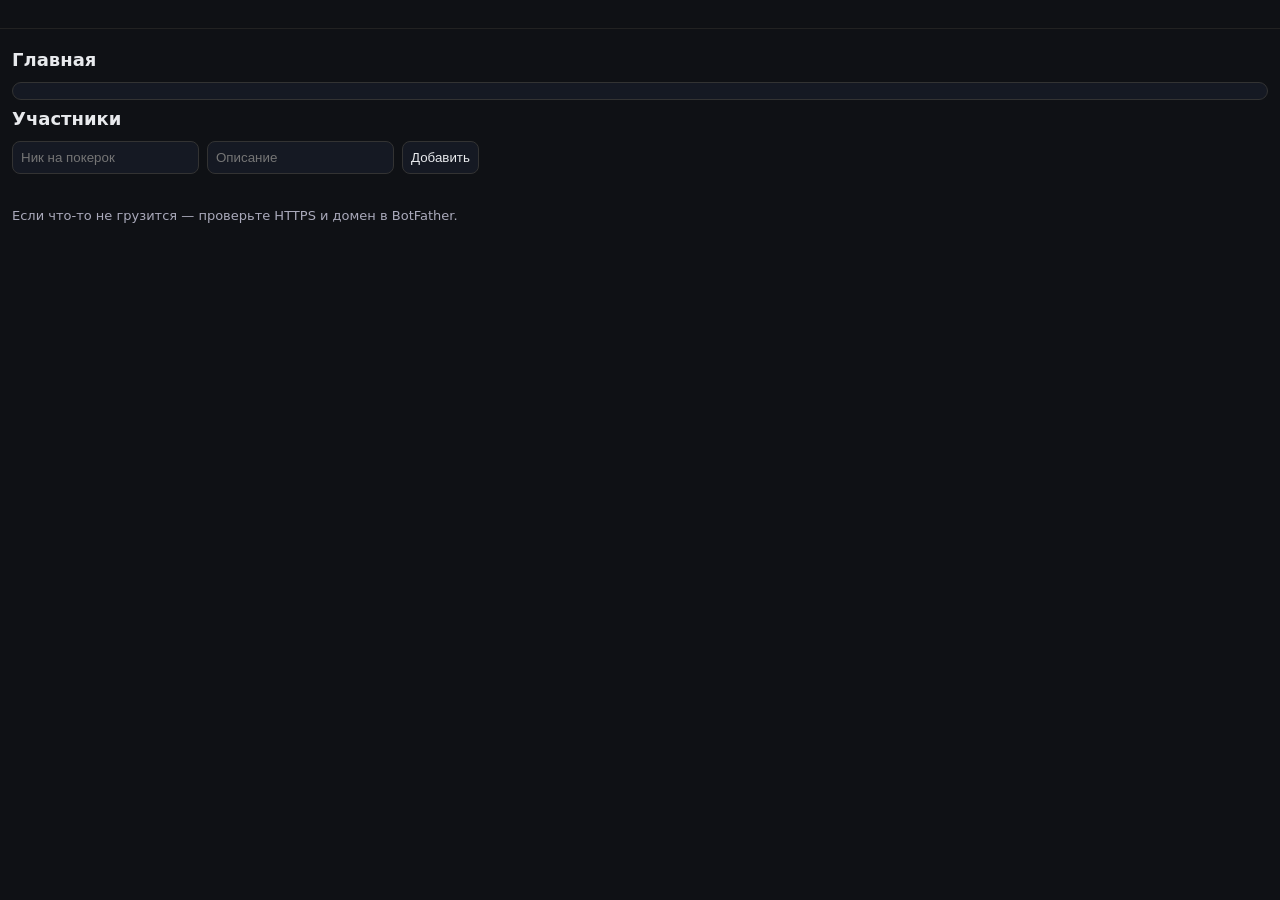
<file: static/webapp/index.html>
<!doctype html>
<html lang="ru">
  <head>
    <meta charset="utf-8" />
    <meta name="viewport" content="width=device-width, initial-scale=1" />
    <title>Управление колесом</title>
    <link rel="stylesheet" href="./style.css?v=20260626b" />
    <script src="https://telegram.org/js/telegram-web-app.js"></script>
  </head>
  <body>
    <div id="app">
      <header class="top">
        <div id="whoami" class="muted"></div>
        <nav id="tabs" class="tabs"></nav>
      </header>

      <main>
        <section id="tab-home" class="panel">
          <h2>Главная</h2>
          <div id="home-content" class="card"></div>
        </section>

        <section id="tab-participants" class="panel">
          <h2>Участники</h2>
          <form id="add-form" class="row" autocomplete="off">
            <input name="nick" placeholder="Ник на покерок" required autocomplete="off" />
            <input name="desc" placeholder="Описание" autocomplete="off" />
            <button id="add-submit" type="submit">Добавить</button>
            <button id="add-cancel-edit" type="button" class="hidden">Отмена</button>
          </form>
          <div id="plist" class="list list-participants"></div>
        </section>

        <section id="tab-hidden-participants" class="panel hidden">
          <h2>Скрытые участники</h2>
          <div id="hidden-plist" class="list list-participants"></div>
        </section>

        <section id="tab-wheel" class="panel hidden">
          <h2>Настройка колеса</h2>
          <div class="split">
            <div>
              <div class="h">Все участники</div>
              <div id="pool" class="drop"></div>
            </div>
            <div>
              <div class="h">Участники текущего колеса <span class="muted">— перетащите для смены номера</span></div>
              <div id="picked" class="drop"></div>
            </div>
          </div>
          <div class="row">
            <button id="add-all" type="button">Добавить всех</button>
            <button id="clear-all" type="button">Убрать все</button>
            <button id="save-draft" type="button">Сохранить состав</button>
            <span id="draft-status" class="muted"></span>
          </div>

          <div id="wheel-post-hint" class="muted" style="margin-bottom: 8px"></div>
          <div class="row">
            <button id="wheel-copy-list" type="button">Копировать список участников</button>
            <button id="wheel-send-preview" type="button">Отправить предварительный список</button>
          </div>

          <label>
            Кто занёс
            <select id="depositor"></select>
          </label>

          <div class="prizes-editor" id="prizes-editor">
            <div class="prizes-editor-label">Призы по раундам ($)</div>
            <div class="prizes-editor-head muted">
              <span>Раунд</span>
              <span>Сумма</span>
              <span></span>
            </div>
            <div class="prizes-rows"></div>
            <button type="button" class="prizes-add-row">+ Добавить раунд</button>
          </div>
          <label>
            Задержка перед стартом кручения (сек)
            <input id="announce_delay_sec" type="number" step="1" min="0" value="30" />
          </label>

          <div class="muted" style="margin-bottom: 8px">
            Уйдёт анонс со списком участников, затем одно видео (MP4) со всеми раундами и итоговое сообщение (в канал или чат — см. вкладку «Админ»).
          </div>
          <button id="spin" type="button" class="primary">Крутить колесо</button>
          <pre id="spin-log" class="log"></pre>
        </section>

        <section id="tab-wheel-silent" class="panel hidden">
          <h2>Колесо (режим тишины)</h2>
          <div class="muted" style="margin-bottom: 8px">
            В чат отправляется только анонс. Ники на колесе, победитель раунда — по центру.
          </div>
          <div class="split">
            <div>
              <div class="h">Все участники</div>
              <div id="pool-silent" class="drop"></div>
            </div>
            <div>
              <div class="h">Участники текущего колеса <span class="muted">— перетащите для смены номера</span></div>
              <div id="picked-silent" class="drop"></div>
            </div>
          </div>
          <div class="row">
            <button id="add-all-silent" type="button">Добавить всех</button>
            <button id="clear-all-silent" type="button">Убрать все</button>
            <button id="save-draft-silent" type="button">Сохранить состав</button>
            <span id="draft-status-silent" class="muted"></span>
          </div>

          <label>
            Кто занёс
            <select id="depositor-silent"></select>
          </label>

          <div class="prizes-editor" id="prizes-silent-editor">
            <div class="prizes-editor-label">Призы по раундам ($)</div>
            <div class="prizes-editor-head muted">
              <span>Раунд</span>
              <span>Сумма</span>
              <span></span>
            </div>
            <div class="prizes-rows"></div>
            <button type="button" class="prizes-add-row">+ Добавить раунд</button>
          </div>

          <div class="silent-wheel-wrap">
            <div class="silent-wheel-pointer">▼</div>
            <canvas id="silent-wheel-canvas" class="silent-wheel-canvas" aria-label="Колесо"></canvas>
            <div id="silent-wheel-center" class="silent-wheel-center hidden" aria-live="polite"></div>
          </div>
          <div id="silent-session-status" class="muted" style="margin-bottom: 6px; font-size: 13px"></div>
          <div id="silent-wheel-winner" class="silent-wheel-winner muted"></div>
          <div id="silent-wheel-results" class="list"></div>

          <div class="row silent-wheel-actions">
            <button id="silent-send-announce" type="button">Отправить анонс в чат</button>
            <button id="spin-silent" type="button" class="primary" disabled>Крутить колесо</button>
            <button id="silent-cancel-wheel" type="button" class="hidden">Отменить колесо</button>
            <button id="silent-send-results" type="button" disabled>Отправить результаты в чат</button>
          </div>
          <pre id="spin-silent-log" class="log"></pre>
        </section>

        <section id="tab-history" class="panel hidden">
          <h2>История колес</h2>
          <div class="row">
            <label>
              Период
              <select id="history-period">
                <option value="today" selected>Сегодня</option>
                <option value="cur_month">Текущий месяц</option>
                <option value="prev_month">Прошлый месяц</option>
                <option value="cur_year">Текущий год</option>
                <option value="prev_year">Прошлый год</option>
                <option value="all">Вся история</option>
              </select>
            </label>
          </div>
          <div id="history-list" class="list"></div>
        </section>

        <section id="tab-templates" class="panel hidden">
          <h2>Шаблоны сообщений</h2>
          <form id="templates-form" class="list">
            <label>
              Анонс колеса
              <textarea id="tpl-announce" rows="8"></textarea>
            </label>
            <label>
              Подпись под GIF раунда
              <textarea id="tpl-round-caption" rows="4"></textarea>
            </label>
            <label>
              Завершение колеса
              <textarea id="tpl-finish" rows="8"></textarea>
            </label>
            <div class="row">
              <button type="submit">Сохранить шаблоны</button>
              <button id="tpl-reset-defaults" type="button">Вернуть стандартные настройки</button>
            </div>
          </form>
          <div class="muted">
            Плейсхолдеры: {wheel_id}, {depositor}, {prize_pool}, {winners_count}, {prize_lines}, {round}, {winner}, {prize}, {winner_lines}
          </div>
        </section>

        <section id="tab-admins" class="panel hidden">
          <h2>Админ</h2>
          <p class="muted" style="margin:0 0 12px; font-size:13px">
            ID чата (<code>TARGET_CHAT_ID</code>) и канала (<code>WHEEL_CHANNEL_ID</code>) задаются только в
            <code>.env</code> на сервере. После правки — перезапуск <code>wheel-bot</code>.
            /stat и история — в чате, посты колеса — по галке ниже.
          </p>
          <div class="card" style="margin-bottom:12px">
            <div><strong>Куда постить колесо</strong></div>
            <label class="row" style="margin:10px 0 8px; cursor:pointer">
              <input id="wheel-post-to-channel" type="checkbox" checked />
              <span>Постить сообщения колеса в канал</span>
            </label>
            <p id="wheel-post-status" class="muted" style="margin:0 0 10px"></p>
            <div class="row">
              <button id="admin-test-channel" type="button">Тест в канал</button>
              <button id="admin-test-chat" type="button">Тест в чат</button>
            </div>
            <p class="muted" style="margin:8px 0 0; font-size:13px">
              Статистика (/stat) и история в WebApp привязаны к ID чата выше.
            </p>
          </div>
          <div id="admin-mgmt-block">
            <div class="card" style="margin-bottom:12px">
              <div><strong>Утренний дайджест</strong></div>
              <p class="muted" style="margin:8px 0 10px; font-size:13px">
                Утренняя сводка по блэкджеку (топ недели). По умолчанию выключена.
                Включить в личке superadmin: /morning_on · Статус: /features
              </p>
              <form id="morning-digest-form" class="list">
                <label class="row" style="margin:0 0 8px; cursor:pointer">
                  <input id="morning-digest-enabled" type="checkbox" />
                  <span>Включить утренний дайджест</span>
                </label>
                <label style="width:120px">
                  Час (МСК)
                  <input id="morning-digest-hour" type="number" min="0" max="23" step="1" />
                </label>
                <p id="morning-digest-status" class="muted" style="margin:4px 0 8px; font-size:13px"></p>
                <div class="row">
                  <button type="submit">Сохранить дайджест</button>
                  <button id="morning-digest-test" type="button">Тест генерации</button>
                </div>
              </form>
              <pre id="morning-digest-preview" class="log" style="margin-top:8px"></pre>
            </div>
            <h3>Управление админами</h3>
            <form id="admin-form" class="row">
              <input name="tid" placeholder="Telegram user id" inputmode="numeric" required />
              <button type="submit">Сделать админом</button>
            </form>
            <div id="alist" class="list"></div>
          </div>
        </section>
      </main>

      <footer class="muted">
        Если что-то не грузится — проверьте HTTPS и домен в BotFather.
      </footer>
    </div>

    <div id="boot-error" class="hidden">
      <p><strong>WebApp не запустился</strong></p>
      <p class="muted" data-boot-detail>
        Откройте через кнопку «🎡 Управление колесом» в личке у бота или меню «Колесо» слева внизу.
        Не открывайте ссылку в обычном браузере.
      </p>
    </div>

    <script src="./app.js?v=20260626b"></script>
  </body>
</html>
</file>
<file: static/webapp/style.css>
body {
  margin: 0;
  font-family: system-ui, -apple-system, Segoe UI, Roboto, Arial, sans-serif;
  background: #0f1115;
  color: #e8eaed;
}

header.top {
  position: sticky;
  top: 0;
  background: #0f1115;
  border-bottom: 1px solid #222;
  padding: 10px 12px;
}

.tabs {
  display: flex;
  gap: 8px;
  flex-wrap: wrap;
  margin-top: 8px;
}

.tabs button.tab-nav {
  border: 1px solid #346e5c;
  background: linear-gradient(180deg, #1f4038 0%, #182e2a 100%);
  color: #b8f0e4;
  padding: 8px 12px;
  border-radius: 8px;
  cursor: pointer;
  font-weight: 600;
}

.tabs button.tab-nav:hover {
  border-color: #4a9e88;
  color: #e8fff9;
}

.tabs button.tab-nav:not(:disabled):active {
  transform: scale(0.97);
  filter: brightness(0.92);
}

.tabs button.tab-nav.active {
  border-color: #5eead4;
  background: #245a52;
  color: #ffffff;
  box-shadow: 0 0 0 1px rgba(94, 234, 212, 0.35);
}

main {
  padding: 12px;
}

.panel.hidden {
  display: none;
}

h2 {
  margin: 8px 0 12px;
  font-size: 18px;
}

.home-fullscreen-block {
  margin-top: 14px;
  padding-top: 12px;
  border-top: 1px solid #2a3144;
}

.home-fullscreen-btn {
  width: 100%;
  margin-top: 0;
}

.home-fullscreen-hint {
  margin: 8px 0 0;
  font-size: 12px;
  line-height: 1.35;
}

.row {
  display: flex;
  gap: 8px;
  flex-wrap: wrap;
  align-items: center;
  margin-bottom: 10px;
}

input,
textarea,
select,
button {
  border-radius: 8px;
  border: 1px solid #333;
  background: #151923;
  color: #e8eaed;
  padding: 8px;
}

button {
  cursor: pointer;
  transition:
    transform 0.08s ease,
    filter 0.1s ease,
    background 0.12s ease,
    border-color 0.12s ease,
    box-shadow 0.12s ease;
  -webkit-tap-highlight-color: transparent;
}

button:not(:disabled):active {
  transform: scale(0.96);
  filter: brightness(0.9);
}

button:disabled {
  cursor: not-allowed;
  opacity: 0.55;
}

button.is-busy {
  opacity: 0.72;
  pointer-events: none;
}

button.btn-flash-ok {
  animation: btnFlashOk 0.55s ease;
}

button.btn-flash-err {
  animation: btnFlashErr 0.55s ease;
}

@keyframes btnFlashOk {
  0% {
    box-shadow: 0 0 0 0 rgba(94, 234, 212, 0.55);
  }
  45% {
    border-color: #5eead4;
    background: #1a3d35;
    box-shadow: 0 0 0 3px rgba(94, 234, 212, 0.28);
  }
  100% {
    box-shadow: none;
  }
}

@keyframes btnFlashErr {
  0% {
    box-shadow: 0 0 0 0 rgba(245, 120, 120, 0.55);
  }
  45% {
    border-color: #c07070;
    background: #3a2222;
    box-shadow: 0 0 0 3px rgba(245, 120, 120, 0.22);
  }
  100% {
    box-shadow: none;
  }
}

button.primary {
  background: #2b6cff;
  border-color: #2b6cff;
  padding: 10px 12px;
  margin-top: 10px;
}

button.primary:not(:disabled):active {
  background: #2459d4;
  border-color: #2459d4;
}

.draft-status-ok {
  color: #7ee8d0 !important;
  font-weight: 600;
}

.draft-status-err {
  color: #f5a8a8 !important;
  font-weight: 600;
}

.split {
  display: grid;
  grid-template-columns: 1fr 1fr;
  gap: 10px;
}

@media (max-width: 760px) {
  .split {
    grid-template-columns: 1fr;
  }
}

.h {
  font-size: 13px;
  color: #aab;
  margin-bottom: 6px;
}

.drop {
  min-height: 120px;
  max-height: min(52vh, 420px);
  overflow-y: auto;
  border: 1px dashed #444;
  border-radius: 10px;
  padding: 6px;
  background: #121622;
}

.drop.is-reordering {
  touch-action: none;
  -webkit-user-select: none;
  user-select: none;
}

.card {
  border: 1px solid #333;
  border-radius: 10px;
  padding: 8px;
  margin-bottom: 8px;
  background: #151923;
  cursor: grab;
}

.card-wheel-compact {
  padding: 4px 6px;
  margin-bottom: 4px;
  border-radius: 6px;
}

.card-wheel-compact:active {
  cursor: grabbing;
}

.card-wheel-row {
  display: flex;
  align-items: center;
  gap: 6px;
  min-height: 28px;
}

.card-wheel-grip {
  flex-shrink: 0;
  width: 14px;
  color: #5eead4;
  font-size: 14px;
  line-height: 1;
  opacity: 0.75;
  cursor: grab;
  touch-action: none;
}

.card-wheel-main {
  flex: 1;
  min-width: 0;
  display: flex;
  align-items: baseline;
  gap: 6px;
  line-height: 1.25;
}

.card-wheel-nick {
  font-size: 13px;
  font-weight: 600;
  color: #e8eaed;
  white-space: nowrap;
  overflow: hidden;
  text-overflow: ellipsis;
  flex-shrink: 0;
  max-width: 55%;
}

.card-wheel-desc {
  font-size: 11px;
  color: #8892a8;
  white-space: nowrap;
  overflow: hidden;
  text-overflow: ellipsis;
  flex: 1;
  min-width: 0;
}

.btn-wheel-mini {
  flex-shrink: 0;
  width: 28px;
  height: 28px;
  padding: 0;
  line-height: 1;
  font-size: 16px;
  font-weight: 700;
  border-radius: 6px;
}

.btn-wheel-mini:not(:disabled):active {
  transform: scale(0.9);
}

.card-wheel-dragging {
  opacity: 0.45;
}

.card-wheel-drag-before {
  box-shadow: inset 0 3px 0 #5eead4;
}

.card-wheel-drag-after {
  box-shadow: inset 0 -3px 0 #5eead4;
}

.drop.card-wheel-drag-empty {
  box-shadow: inset 0 0 0 2px rgba(94, 234, 212, 0.45);
}

.btn-wheel-add {
  border-color: #2d6a4f;
  background: #1a3328;
  color: #a8e6cf;
  cursor: pointer;
}

.btn-wheel-add:hover {
  border-color: #3d9070;
  color: #d4ffe8;
}

.btn-wheel-remove {
  border-color: #7a4545;
  background: #331f1f;
  color: #f5c4c4;
  cursor: pointer;
}

.btn-wheel-remove:hover {
  border-color: #a86060;
  color: #ffe0e0;
}

#silent-cancel-wheel {
  border-color: #7a5a45;
  background: #2e241c;
  color: #f0d4b8;
}

#silent-cancel-wheel:hover:not(:disabled) {
  border-color: #a87850;
  color: #fff0e0;
}

.silent-wheel-actions {
  align-items: stretch;
}

.card small {
  color: #aab;
}

.list {
  display: flex;
  flex-direction: column;
  gap: 8px;
}

.list-participants {
  gap: 4px;
}

.card-participant-compact {
  padding: 4px 6px;
  margin-bottom: 0;
  border-radius: 6px;
}

.card-participant-row {
  display: flex;
  align-items: center;
  gap: 6px;
  min-height: 28px;
}

.card-participant-main {
  flex: 1;
  min-width: 0;
  display: flex;
  align-items: baseline;
  gap: 6px;
  line-height: 1.25;
}

.card-participant-nick {
  font-size: 13px;
  font-weight: 600;
  color: #e8eaed;
  white-space: nowrap;
  overflow: hidden;
  text-overflow: ellipsis;
  flex-shrink: 0;
  max-width: 42%;
}

.card-participant-desc {
  font-size: 11px;
  color: #8892a8;
  white-space: nowrap;
  overflow: hidden;
  text-overflow: ellipsis;
  flex: 1;
  min-width: 0;
}

.card-participant-id {
  font-size: 10px;
  color: #6b7280;
  flex-shrink: 0;
}

.card-participant-actions {
  display: flex;
  flex-shrink: 0;
  gap: 3px;
  flex-wrap: nowrap;
}

.btn-participant-mini {
  padding: 2px 6px;
  font-size: 11px;
  line-height: 1.2;
  min-height: 26px;
  border-radius: 5px;
}

.prizes-editor {
  display: flex;
  flex-direction: column;
  gap: 6px;
  margin-bottom: 10px;
}

.prizes-editor-label {
  font-size: 14px;
  font-weight: 600;
  color: #e8eaed;
}

.prizes-editor-head {
  display: grid;
  grid-template-columns: 52px 1fr 34px;
  gap: 6px;
  padding: 0 2px;
  font-size: 11px;
  text-transform: uppercase;
  letter-spacing: 0.03em;
}

.prizes-rows {
  display: flex;
  flex-direction: column;
  gap: 4px;
  max-height: min(52vh, 360px);
  overflow-y: auto;
  padding-right: 2px;
}

.prize-row {
  display: grid;
  grid-template-columns: 52px 1fr 34px;
  gap: 6px;
  align-items: center;
}

.prize-round-badge {
  display: inline-flex;
  align-items: center;
  justify-content: center;
  min-width: 36px;
  height: 28px;
  padding: 0 6px;
  border-radius: 6px;
  background: #1a3328;
  border: 1px solid #2d5a4a;
  color: #8fe3d2;
  font-size: 13px;
  font-weight: 700;
  font-variant-numeric: tabular-nums;
}

.prize-row-input {
  width: 100%;
  min-width: 0;
  margin: 0;
  padding: 6px 8px;
  font-size: 14px;
}

.prize-row-remove {
  width: 34px;
  min-width: 34px;
  height: 34px;
  padding: 0;
  font-size: 18px;
  line-height: 1;
  color: #c9ced8;
}

.prize-row-remove:disabled {
  opacity: 0.25;
}

.prizes-add-row {
  align-self: flex-start;
  margin-top: 2px;
  font-size: 13px;
}

.grid2 {
  display: grid;
  grid-template-columns: 1fr 1fr;
  gap: 10px;
}

@media (max-width: 760px) {
  .grid2 {
    grid-template-columns: 1fr;
  }
}

label {
  display: grid;
  gap: 6px;
  margin: 10px 0;
}

.muted {
  color: #aab;
  font-size: 13px;
}

.log {
  white-space: pre-wrap;
  background: #121622;
  border: 1px solid #333;
  border-radius: 10px;
  padding: 10px;
}

.hidden {
  display: none;
}

footer {
  padding: 12px;
}

.silent-wheel-wrap {
  position: relative;
  display: flex;
  justify-content: center;
  width: 100%;
  margin: 14px 0 8px;
}

.silent-wheel-pointer {
  position: absolute;
  top: -10px;
  z-index: 3;
  color: #ffd166;
  font-size: 24px;
  font-weight: 700;
  text-shadow: 0 0 6px rgba(0, 0, 0, 0.5);
}

.silent-wheel-canvas {
  display: block;
  width: min(92vw, 560px);
  height: min(92vw, 560px);
  max-width: 100%;
  margin: 0 auto;
  border-radius: 50%;
  border: 4px solid #2f3647;
  box-shadow: inset 0 0 0 2px rgba(255, 255, 255, 0.05), 0 8px 26px rgba(0, 0, 0, 0.35);
  background: #1a1e2a;
  transition: transform 5s cubic-bezier(0.11, 0.72, 0.2, 1);
}

.silent-wheel-center {
  position: absolute;
  left: 50%;
  top: 50%;
  transform: translate(-50%, -50%);
  z-index: 4;
  width: min(62vw, 340px);
  max-width: 78%;
  padding: 12px 14px;
  border-radius: 14px;
  background: rgba(8, 12, 22, 0.92);
  border: 2px solid rgba(94, 234, 212, 0.45);
  box-shadow: 0 8px 28px rgba(0, 0, 0, 0.55);
  text-align: center;
  pointer-events: none;
  line-height: 1.35;
}

.silent-wheel-center.hidden {
  display: none;
}

.silent-wheel-center .swc-round {
  font-size: 13px;
  color: #9aa8c4;
  margin-bottom: 4px;
}

.silent-wheel-center .swc-nick {
  font-size: clamp(16px, 4.5vw, 22px);
  font-weight: 700;
  color: #fff;
  word-break: break-word;
}

.silent-wheel-center .swc-prize {
  margin-top: 6px;
  font-size: 15px;
  color: #7ee8d0;
  font-weight: 600;
}

.silent-wheel-winner {
  min-height: 24px;
  margin-bottom: 10px;
  text-align: center;
  font-size: 16px;
}

.wheel-num {
  flex-shrink: 0;
  width: 1.4em;
  text-align: right;
  color: #7ee8d0;
  font-size: 12px;
  font-weight: 700;
  font-variant-numeric: tabular-nums;
}

.silent-dot {
  width: 10px;
  height: 10px;
  border-radius: 50%;
  display: inline-block;
  border: 1px solid rgba(255, 255, 255, 0.45);
  vertical-align: middle;
}

.silent-winner-card {
  border: 1px solid #3a3f52;
  border-radius: 10px;
  padding: 8px 10px;
  background: #121622;
}
</file>
